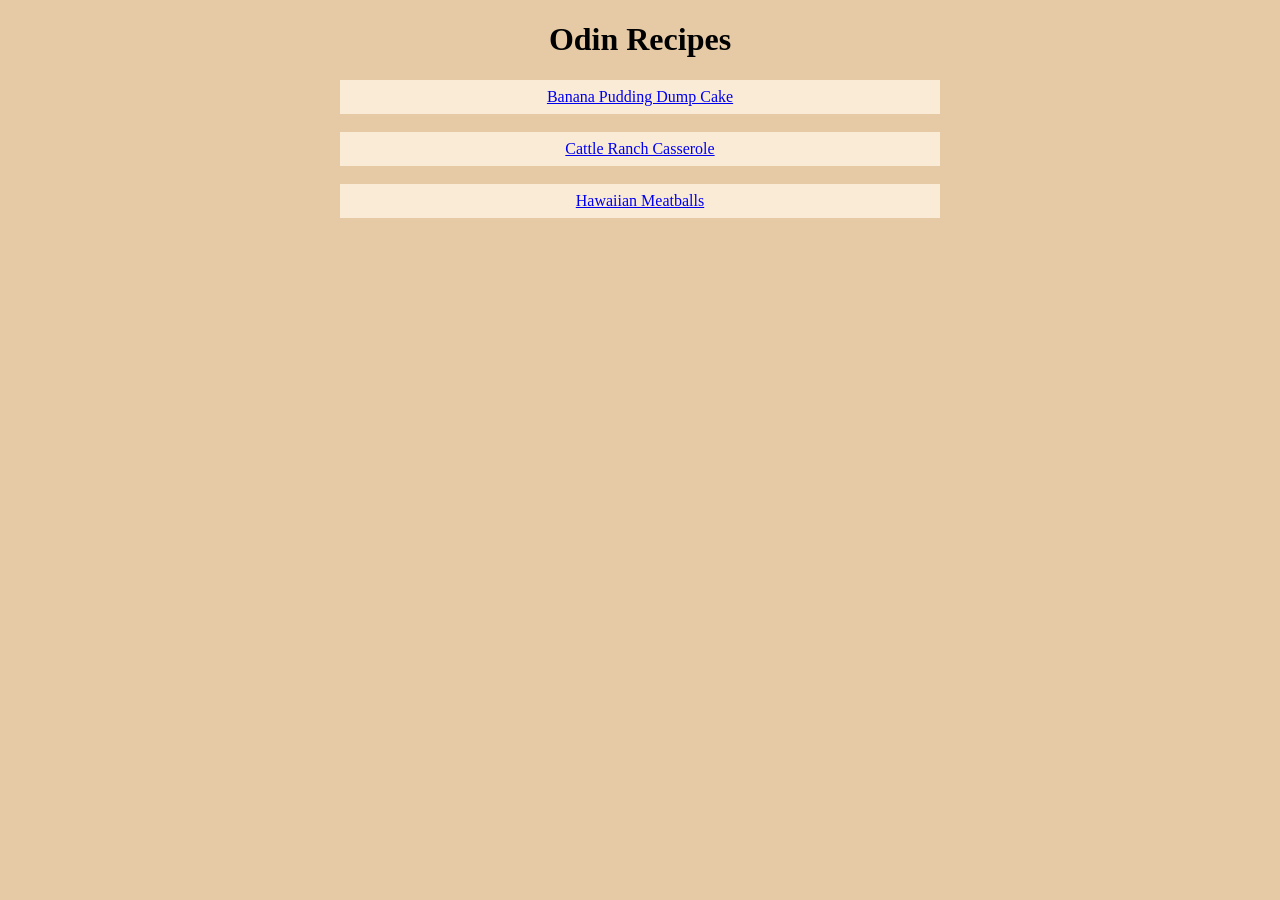
<file: index.html>
<!DOCTYPE html>
<html lang="en">
<head>
    <meta charset="UTF-8">
    <meta name="viewport" content="width=device-width, initial-scale=1.0">
    <link rel="stylesheet" href="./styles.css">
    <title>Odin Recipes</title>
</head>
<body>
    <div class="main-card">
        <h1 class="main-title">Odin Recipes</h1>
        <a class="main-item" href="./recipes/banana-pudding-dump-cake.html">Banana Pudding Dump Cake</a>
        <br>
        <a class="main-item" href="./recipes/cattle-ranch-casserole.html">Cattle Ranch Casserole</a>
        <br>
        <a class="main-item" href="./recipes/hawaiian-meatballs.html">Hawaiian Meatballs</a>
    </div>
</body>
</html>
</file>
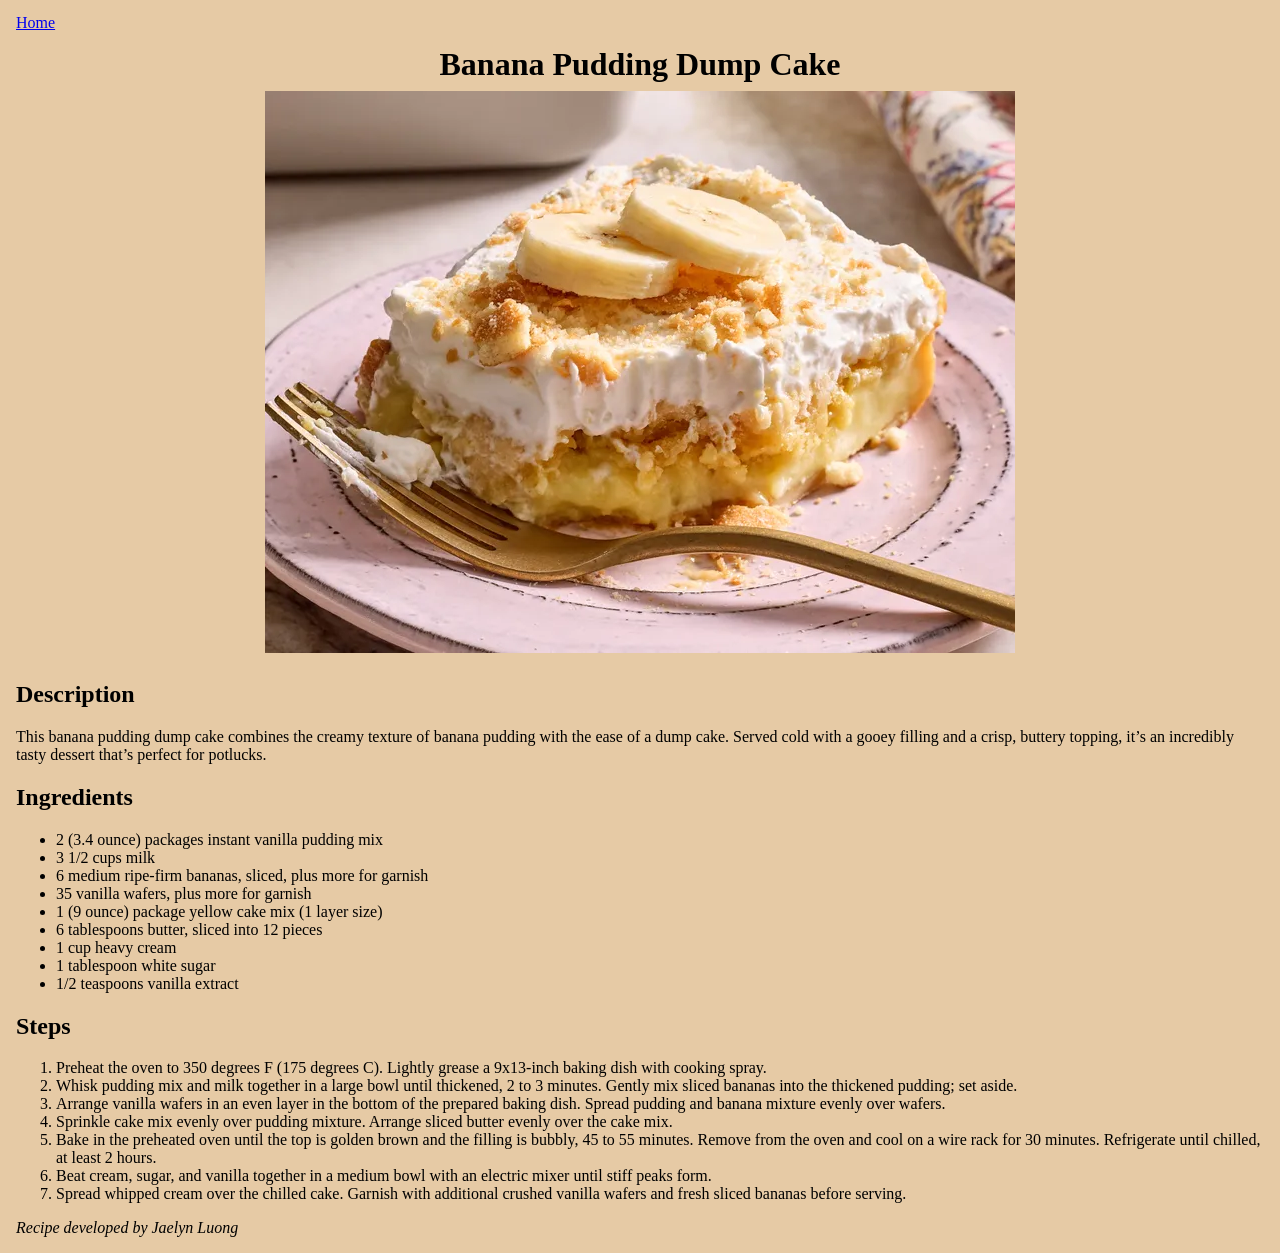
<file: recipes/banana-pudding-dump-cake.html>
<!DOCTYPE html>
<html lang="en">
<head>
    <meta charset="UTF-8">
    <meta name="viewport" content="width=device-width, initial-scale=1.0">
    <link rel="stylesheet" href="../styles.css">
    <title>Odin Recipes | Banana Pudding Dump Cake</title>
</head>
<body>
    <a class="back-home" href="../index.html">Home</a>
    <h1 class="recipe-title">Banana Pudding Dump Cake</h1>
    <img class="recipe-img" src="../images/banana-pudding-dump-cake-.jpg" height="562" width="750">
    <div class="recipe-info">
        <h2>Description</h2>
        <p>
            This banana pudding dump cake combines the creamy texture of banana pudding with the ease of a dump cake. Served cold with a gooey filling and a crisp, buttery topping, it’s an incredibly tasty dessert that’s perfect for potlucks.
        </p>
        <h2>Ingredients</h2>
        <ul>
            <li>2 (3.4 ounce) packages instant vanilla pudding mix</li>
            <li>3 1/2 cups milk</li>
            <li>6 medium ripe-firm bananas, sliced, plus more for garnish</li>
            <li>35 vanilla wafers, plus more for garnish</li>
            <li>1 (9 ounce) package yellow cake mix (1 layer size)</li>
            <li>6 tablespoons butter, sliced into 12 pieces</li>
            <li>1 cup heavy cream</li>
            <li>1 tablespoon white sugar</li>
            <li>1/2 teaspoons vanilla extract</li>
        </ul>
        <h2>Steps</h2>
        <ol>
            <li>Preheat the oven to 350 degrees F (175 degrees C). Lightly grease a 9x13-inch baking dish with cooking spray.</li>
            <li>Whisk pudding mix and milk together in a large bowl until thickened, 2 to 3 minutes. Gently mix sliced bananas into the thickened pudding; set aside.</li>
            <li>Arrange vanilla wafers in an even layer in the bottom of the prepared baking dish. Spread pudding and banana mixture evenly over wafers. </li>
            <li>Sprinkle cake mix evenly over pudding mixture. Arrange sliced butter evenly over the cake mix.</li>
            <li>Bake in the preheated oven until the top is golden brown and the filling is bubbly, 45 to 55 minutes. Remove from the oven and cool on a wire rack for 30 minutes. Refrigerate until chilled, at least 2 hours.</li>
            <li>Beat cream, sugar, and vanilla together in a medium bowl with an electric mixer until stiff peaks form.</li>
            <li>Spread whipped cream over the chilled cake. Garnish with additional crushed vanilla wafers and fresh sliced bananas before serving.</li>
        </ol>
        <em>Recipe developed by Jaelyn Luong</em>
    </div>
</body>
</html>
</file>
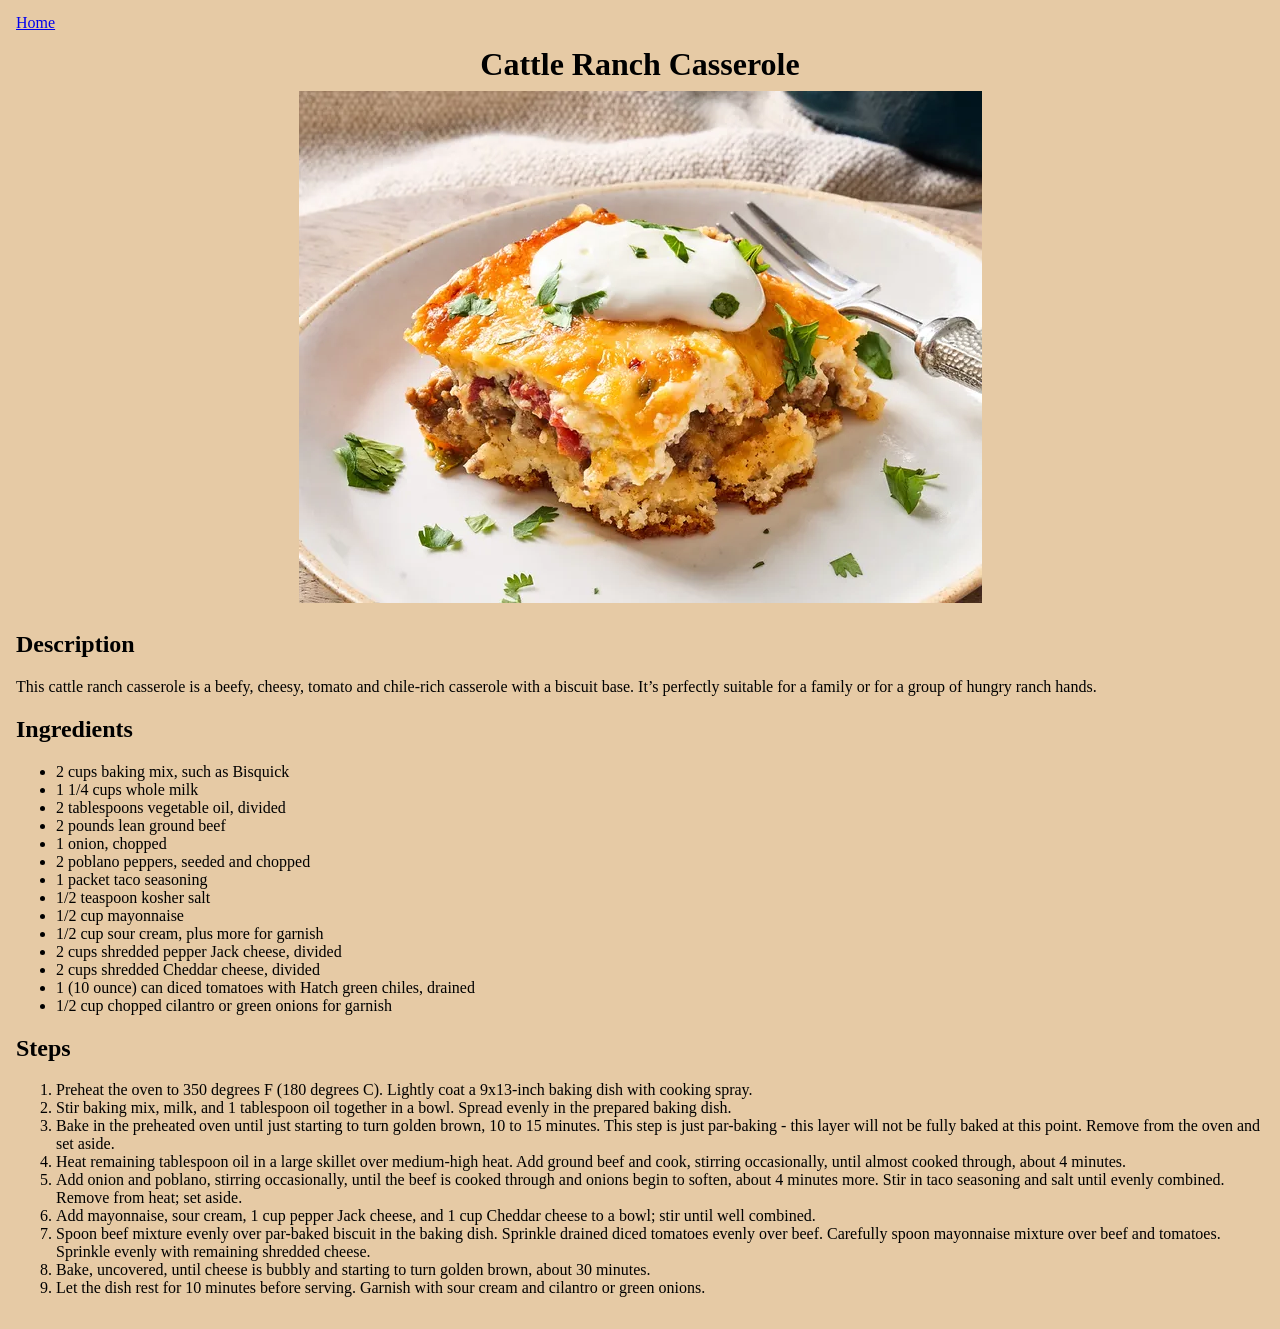
<file: recipes/cattle-ranch-casserole.html>
<!DOCTYPE html>
<html lang="en">
<head>
    <meta charset="UTF-8">
    <meta name="viewport" content="width=device-width, initial-scale=1.0">
    <link rel="stylesheet" href="../styles.css">
    <title>Odin Recipes | Cattle Ranch Casserole</title>
</head>
<body>
    <a class="back-home" href="../index.html">Home</a>
    <h1 class="recipe-title">Cattle Ranch Casserole</h1>
    <img class="recipe-img" src="../images/Cattle-Ranch-Casserole.jpg" height="512" width="683">
    <div class="recipe-info">
        <h2>Description</h2>
        <p>
            This cattle ranch casserole is a beefy, cheesy, tomato and chile-rich casserole with a biscuit base. It’s perfectly suitable for a family or for a group of hungry ranch hands.
        </p>
        <h2>Ingredients</h2>
        <ul>
            <li>2 cups baking mix, such as Bisquick</li>
            <li>1 1/4 cups whole milk</li>
            <li>2 tablespoons vegetable oil, divided</li>
            <li>2 pounds lean ground beef</li>
            <li>1 onion, chopped</li>
            <li>2 poblano peppers, seeded and chopped</li>
            <li>1 packet taco seasoning</li>
            <li>1/2 teaspoon kosher salt</li>
            <li>1/2 cup mayonnaise</li>
            <li>1/2 cup sour cream, plus more for garnish</li>
            <li>2 cups shredded pepper Jack cheese, divided</li>
            <li>2 cups shredded Cheddar cheese, divided</li>
            <li>1 (10 ounce) can diced tomatoes with Hatch green chiles, drained</li>
            <li>1/2 cup chopped cilantro or green onions for garnish</li>
        </ul>
        <h2>Steps</h2>
        <ol>
            <li>Preheat the oven to 350 degrees F (180 degrees C). Lightly coat a 9x13-inch baking dish with cooking spray.</li>
            <li>Stir baking mix, milk, and 1 tablespoon oil together in a bowl. Spread evenly in the prepared baking dish. </li>
            <li>Bake in the preheated oven until just starting to turn golden brown, 10 to 15 minutes. This step is just par-baking - this layer will not be fully baked at this point. Remove from the oven and set aside. </li>
            <li>Heat remaining tablespoon oil in a large skillet over medium-high heat. Add ground beef and cook, stirring occasionally, until almost cooked through, about 4 minutes. </li>
            <li>Add onion and poblano, stirring occasionally, until the beef is cooked through and onions begin to soften, about 4 minutes more. Stir in taco seasoning and salt until evenly combined. Remove from heat; set aside.</li>
            <li>Add mayonnaise, sour cream, 1 cup pepper Jack cheese, and 1 cup Cheddar cheese to a bowl; stir until well combined.</li>
            <li>Spoon beef mixture evenly over par-baked biscuit in the baking dish. Sprinkle drained diced tomatoes evenly over beef. Carefully spoon mayonnaise mixture over beef and tomatoes. Sprinkle evenly with remaining shredded cheese.</li>
            <li>Bake, uncovered, until cheese is bubbly and starting to turn golden brown, about 30 minutes. </li>
            <li>Let the dish rest for 10 minutes before serving. Garnish with sour cream and cilantro or green onions.</li>
        </ol>
    </div>
</body>
</html>
</file>
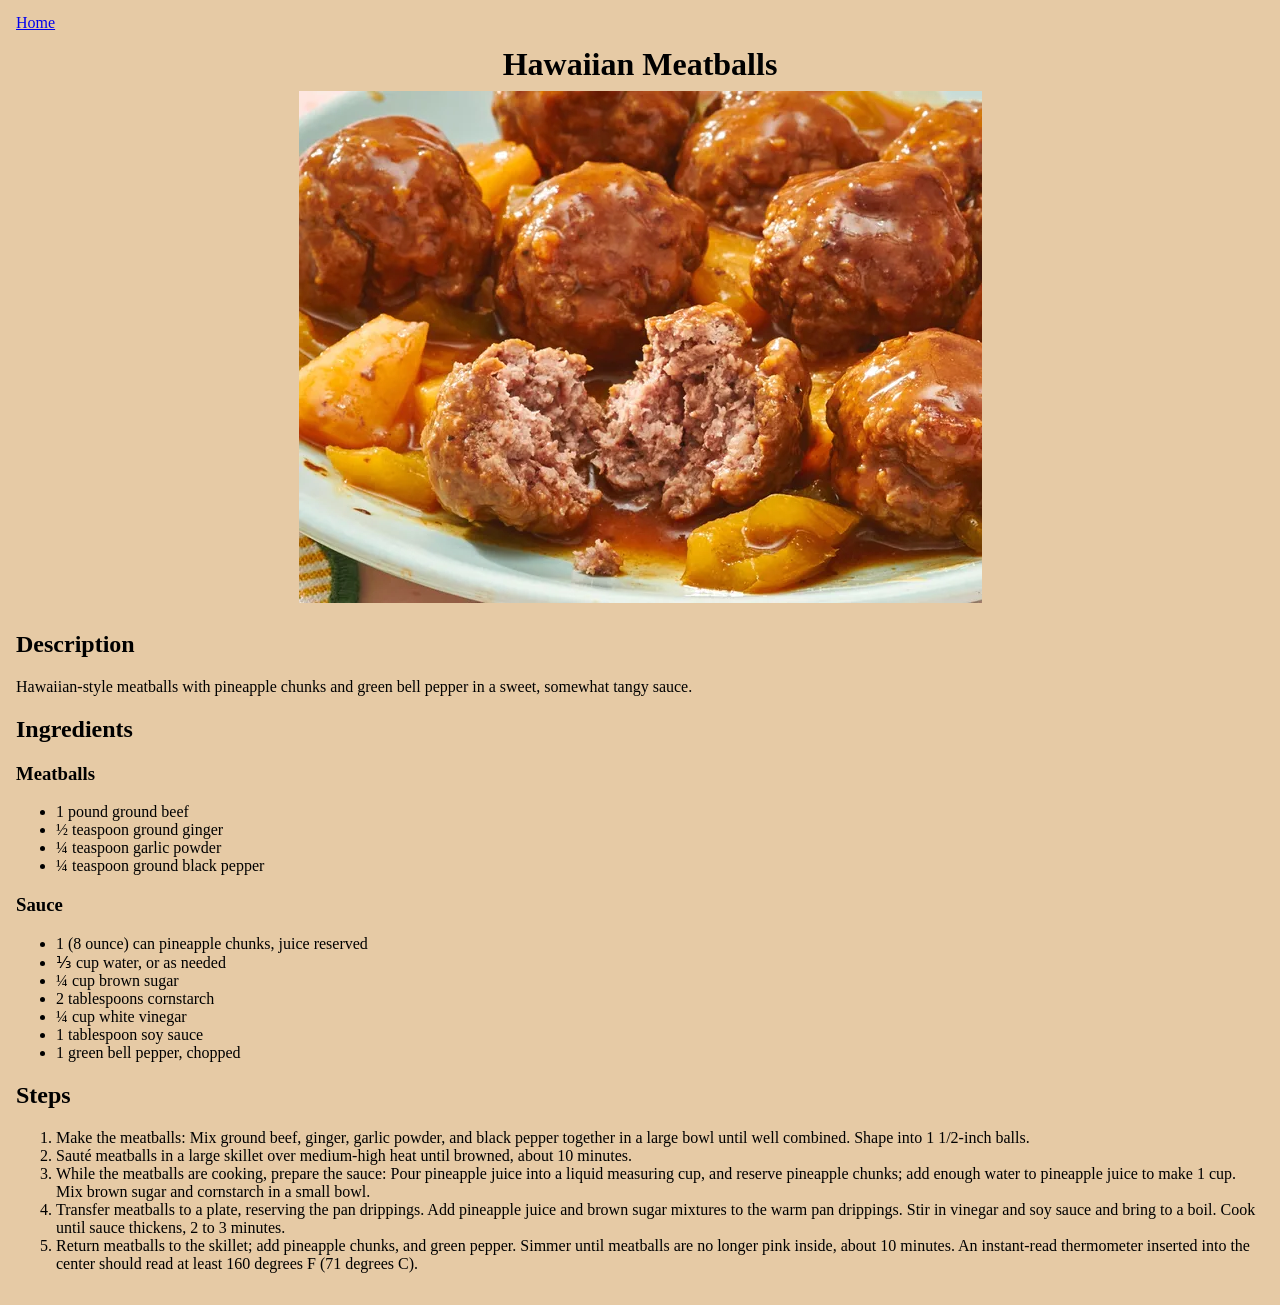
<file: recipes/hawaiian-meatballs.html>
<!DOCTYPE html>
<html lang="en">
<head>
    <meta charset="UTF-8">
    <meta name="viewport" content="width=device-width, initial-scale=1.0">
    <link rel="stylesheet" href="../styles.css">
    <title>Odin Recipes | Hawaiian Meatballs</title>
</head>
<body>
    <a class="back-home" href="../index.html">Home</a>
    <h1 class="recipe-title">Hawaiian Meatballs</h1>
    <img class="recipe-img" src="../images/hawaiian-meatballs-1.jpg" height="512" width="683">
    <div class="recipe-info">
        <h2>Description</h2>
        <p>
            Hawaiian-style meatballs with pineapple chunks and green bell pepper in a sweet, somewhat tangy sauce.
        </p>
        <h2>Ingredients</h2>
        <h3>Meatballs</h3>
        <ul>
            <li>1 pound ground beef</li>
            <li>½ teaspoon ground ginger</li>
            <li>¼ teaspoon garlic powder</li>
            <li>¼ teaspoon ground black pepper</li>
        </ul>
        <h3>Sauce</h3>
        <ul>
            <li>1 (8 ounce) can pineapple chunks, juice reserved</li>
            <li>⅓ cup water, or as needed</li>
            <li>¼ cup brown sugar</li>
            <li>2 tablespoons cornstarch</li>
            <li>¼ cup white vinegar</li>
            <li>1 tablespoon soy sauce</li>
            <li>1 green bell pepper, chopped</li>
        </ul>
        <h2>Steps</h2>
        <ol>
            <li>Make the meatballs: Mix ground beef, ginger, garlic powder, and black pepper together in a large bowl until well combined. Shape into 1 1/2-inch balls.</li>
            <li>Sauté meatballs in a large skillet over medium-high heat until browned, about 10 minutes.</li>
            <li>While the meatballs are cooking, prepare the sauce: Pour pineapple juice into a liquid measuring cup, and reserve pineapple chunks; add enough water to pineapple juice to make 1 cup. Mix brown sugar and cornstarch in a small bowl.</li>
            <li>Transfer meatballs to a plate, reserving the pan drippings. Add pineapple juice and brown sugar mixtures to the warm pan drippings. Stir in vinegar and soy sauce and bring to a boil. Cook until sauce thickens, 2 to 3 minutes.</li>
            <li>Return meatballs to the skillet; add pineapple chunks, and green pepper. Simmer until meatballs are no longer pink inside, about 10 minutes. An instant-read thermometer inserted into the center should read at least 160 degrees F (71 degrees C).</li>
        </ol>
    </div>
</body>
</html>
</file>
<file: styles.css>
body {
    background-color: rgb(230, 202, 165);
}

.main-card {
    width: 600px;
    margin: 0px auto;
    text-align: center;
}

.main-item {
    display: block;
    padding: 8px;
    background-color: antiquewhite;
}

.back-home {
    align-content: center;
    display: inline-block;
    width: 100px;
    height: 30px;
    margin-left: 8px;
}

.recipe-title {
    margin: 8px;
    text-align: center;
}

.recipe-img {
    display: block;
    width: 750;
    height: auto;
    margin: 0px auto;
}

.recipe-info {
    padding: 8px;
}
</file>
